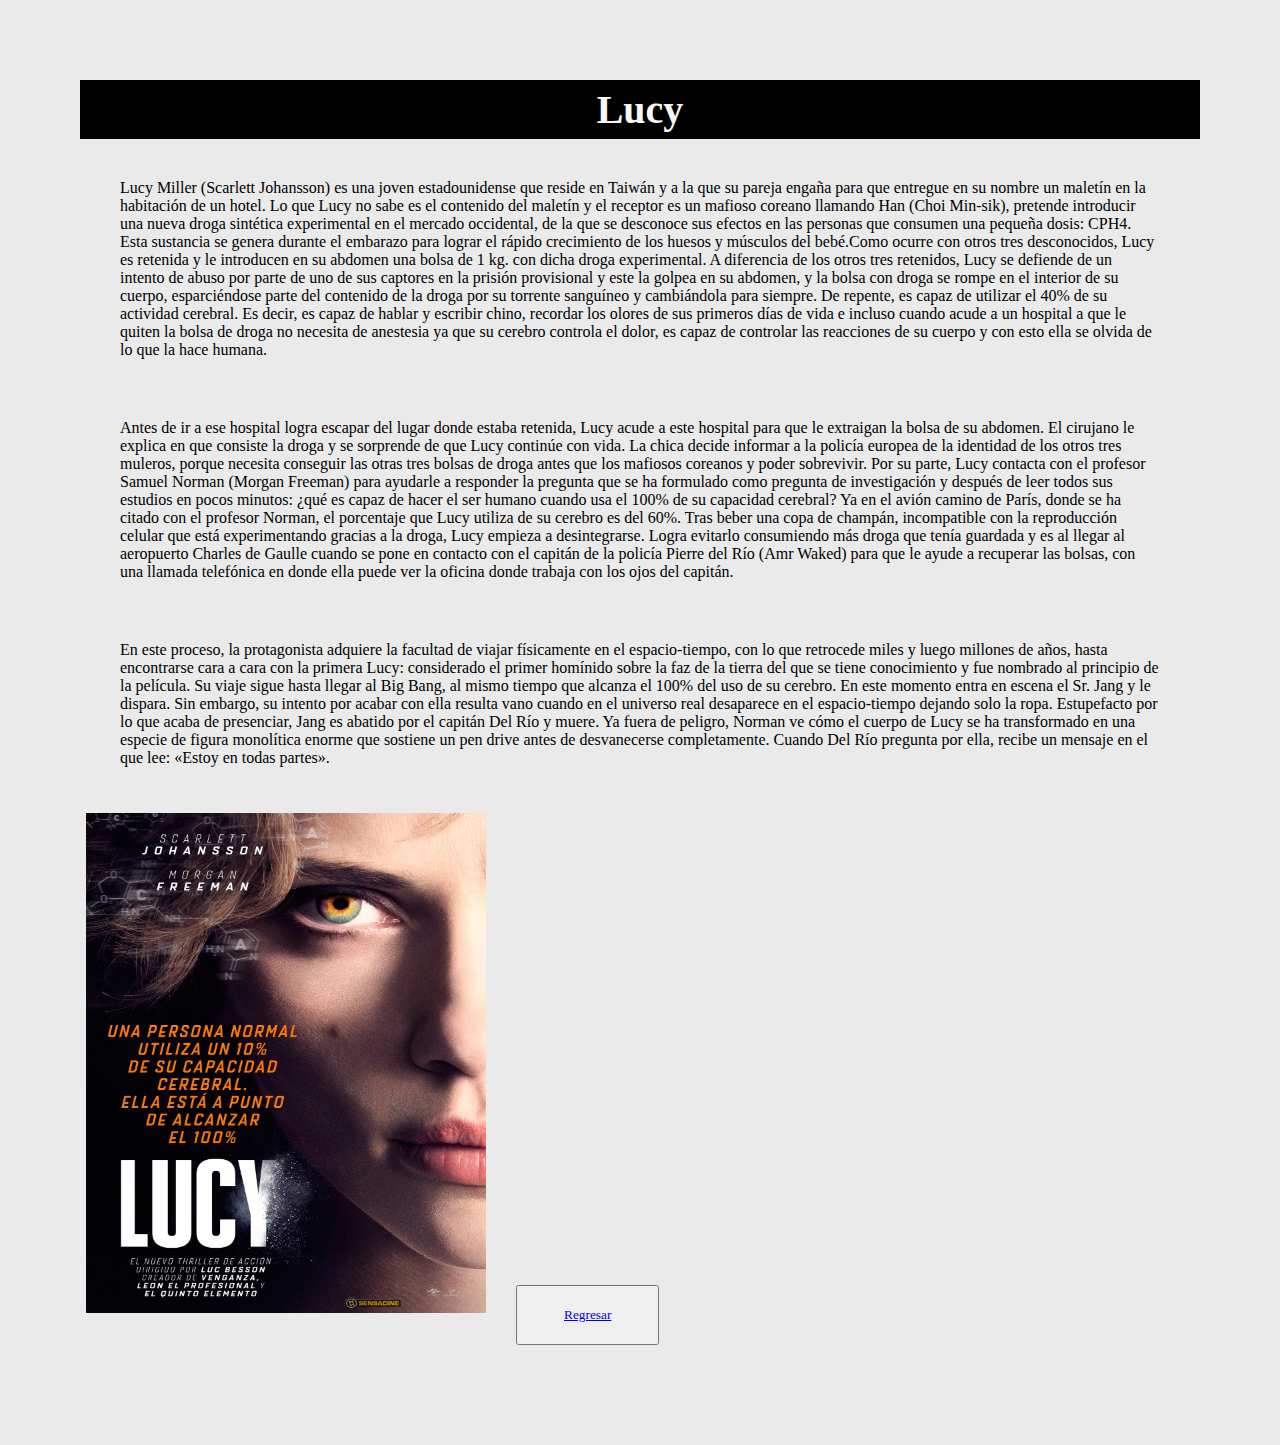
<file: cinco.html>
<!DOCTYPE html>
<html lang="en">
<head>
    <meta charset="UTF-8">
    <meta name="viewport" content="width=, initial-scale=1.0">
    <title>Lucy</title>
    <link rel="stylesheet" href="css/cinco.css">
</head>
<body>
    <h1>Lucy</h1>

    <p>Lucy Miller (Scarlett Johansson) es una joven estadounidense que reside en Taiwán y a la que su pareja engaña para que entregue en su nombre un maletín en la habitación de un hotel. Lo que Lucy no sabe es el contenido del maletín y el receptor es un mafioso coreano llamando Han (Choi Min-sik), pretende introducir una nueva droga sintética experimental en el mercado occidental, de la que se desconoce sus efectos en las personas que consumen una pequeña dosis: CPH4. Esta sustancia se genera durante el embarazo para lograr el rápido crecimiento de los huesos y músculos del bebé.Como ocurre con otros tres desconocidos, Lucy es retenida y le introducen en su abdomen una bolsa de 1 kg. con dicha droga experimental. A diferencia de los otros tres retenidos, Lucy se defiende de un intento de abuso por parte de uno de sus captores en la prisión provisional y este la golpea en su abdomen, y la bolsa con droga se rompe en el interior de su cuerpo, esparciéndose parte del contenido de la droga por su torrente sanguíneo y cambiándola para siempre. De repente, es capaz de utilizar el 40% de su actividad cerebral. Es decir, es capaz de hablar y escribir chino, recordar los olores de sus primeros días de vida e incluso cuando acude a un hospital a que le quiten la bolsa de droga no necesita de anestesia ya que su cerebro controla el dolor, es capaz de controlar las reacciones de su cuerpo y con esto ella se olvida de lo que la hace humana.</p>
    <p>Antes de ir a ese hospital logra escapar del lugar donde estaba retenida, Lucy acude a este hospital para que le extraigan la bolsa de su abdomen. El cirujano le explica en que consiste la droga y se sorprende de que Lucy continúe con vida. La chica decide informar a la policía europea de la identidad de los otros tres muleros, porque necesita conseguir las otras tres bolsas de droga antes que los mafiosos coreanos y poder sobrevivir. Por su parte, Lucy contacta con el profesor Samuel Norman (Morgan Freeman) para ayudarle a responder la pregunta que se ha formulado como pregunta de investigación y después de leer todos sus estudios en pocos minutos: ¿qué es capaz de hacer el ser humano cuando usa el 100% de su capacidad cerebral? Ya en el avión camino de París, donde se ha citado con el profesor Norman, el porcentaje que Lucy utiliza de su cerebro es del 60%. Tras beber una copa de champán, incompatible con la reproducción celular que está experimentando gracias a la droga, Lucy empieza a desintegrarse. Logra evitarlo consumiendo más droga que tenía guardada y es al llegar al aeropuerto Charles de Gaulle cuando se pone en contacto con el capitán de la policía Pierre del Río (Amr Waked) para que le ayude a recuperar las bolsas, con una llamada telefónica en donde ella puede ver la oficina donde trabaja con los ojos del capitán.</p>
    <p>En este proceso, la protagonista adquiere la facultad de viajar físicamente en el espacio-tiempo, con lo que retrocede miles y luego millones de años, hasta encontrarse cara a cara con la primera Lucy: considerado el primer homínido sobre la faz de la tierra del que se tiene conocimiento y fue nombrado al principio de la película. Su viaje sigue hasta llegar al Big Bang, al mismo tiempo que alcanza el 100% del uso de su cerebro. En este momento entra en escena el Sr. Jang y le dispara. Sin embargo, su intento por acabar con ella resulta vano cuando en el universo real desaparece en el espacio-tiempo dejando solo la ropa. Estupefacto por lo que acaba de presenciar, Jang es abatido por el capitán Del Río y muere. Ya fuera de peligro, Norman ve cómo el cuerpo de Lucy se ha transformado en una especie de figura monolítica enorme que sostiene un pen drive antes de desvanecerse completamente. Cuando Del Río pregunta por ella, recibe un mensaje en el que lee: «Estoy en todas partes».</p>
    <img src="img/Lucy.jpg" alt="">
    <button>
        <a href="menu_pelis.html">Regresar</a>
     </button>
</body>
</html>
</file>
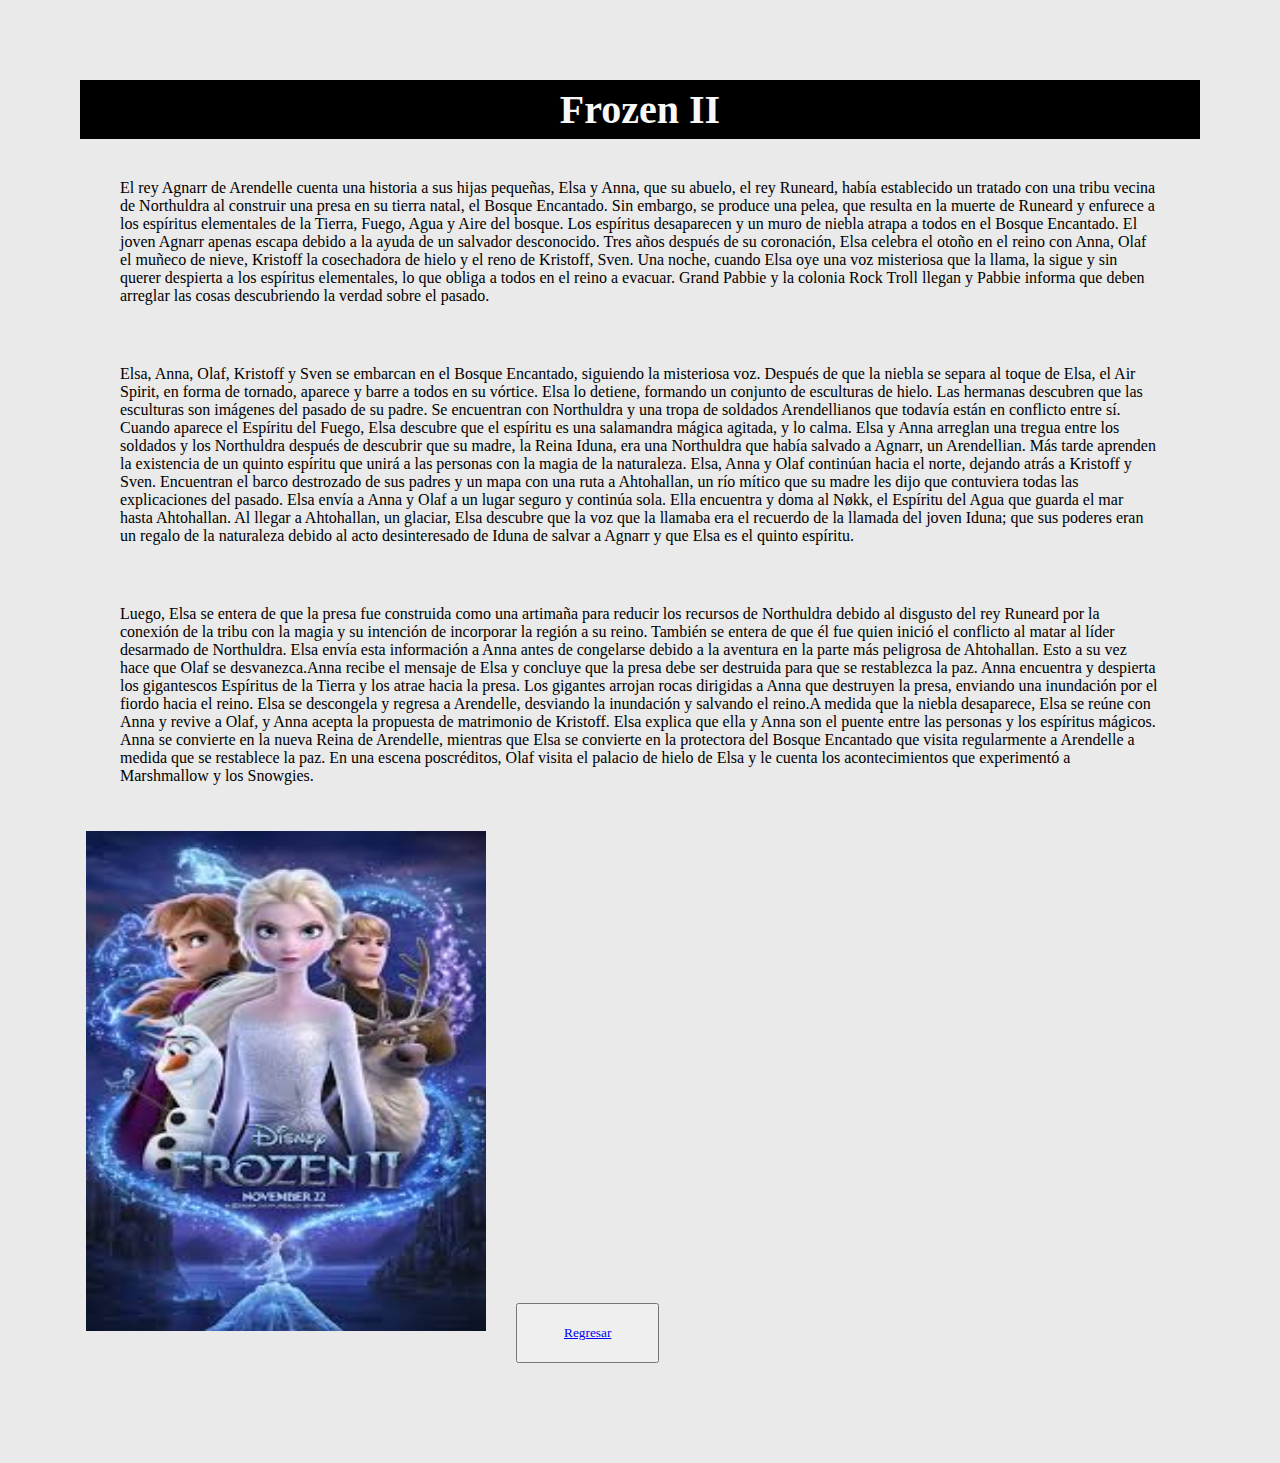
<file: cuatro.html>
<!DOCTYPE html>
<html lang="en">
<head>
    <meta charset="UTF-8">
    <meta name="viewport" content="width=, initial-scale=1.0">
    <title>Frozen II</title>
    <link rel="stylesheet" href="css/cuatro.css">
</head>
<body>
    <h1>Frozen II</h1>

    <p>El rey Agnarr de Arendelle cuenta una historia a sus hijas pequeñas, Elsa y Anna, que su abuelo, el rey Runeard, había establecido un tratado con una tribu vecina de Northuldra al construir una presa en su tierra natal, el Bosque Encantado. Sin embargo, se produce una pelea, que resulta en la muerte de Runeard y enfurece a los espíritus elementales de la Tierra, Fuego, Agua y Aire del bosque. Los espíritus desaparecen y un muro de niebla atrapa a todos en el Bosque Encantado. El joven Agnarr apenas escapa debido a la ayuda de un salvador desconocido.

        Tres años después de su coronación, Elsa celebra el otoño en el reino con Anna, Olaf el muñeco de nieve, Kristoff la cosechadora de hielo y el reno de Kristoff, Sven. Una noche, cuando Elsa oye una voz misteriosa que la llama, la sigue y sin querer despierta a los espíritus elementales, lo que obliga a todos en el reino a evacuar. Grand Pabbie y la colonia Rock Troll llegan y Pabbie informa que deben arreglar las cosas descubriendo la verdad sobre el pasado.</p>
        <p>Elsa, Anna, Olaf, Kristoff y Sven se embarcan en el Bosque Encantado, siguiendo la misteriosa voz. Después de que la niebla se separa al toque de Elsa, el Air Spirit, en forma de tornado, aparece y barre a todos en su vórtice. Elsa lo detiene, formando un conjunto de esculturas de hielo. Las hermanas descubren que las esculturas son imágenes del pasado de su padre. Se encuentran con Northuldra y una tropa de soldados Arendellianos que todavía están en conflicto entre sí. Cuando aparece el Espíritu del Fuego, Elsa descubre que el espíritu es una salamandra mágica agitada, y lo calma. Elsa y Anna arreglan una tregua entre los soldados y los Northuldra después de descubrir que su madre, la Reina Iduna, era una Northuldra que había salvado a Agnarr, un Arendellian. Más tarde aprenden la existencia de un quinto espíritu que unirá a las personas con la magia de la naturaleza. Elsa, Anna y Olaf continúan hacia el norte, dejando atrás a Kristoff y Sven. Encuentran el barco destrozado de sus padres y un mapa con una ruta a Ahtohallan, un río mítico que su madre les dijo que contuviera todas las explicaciones del pasado. Elsa envía a Anna y Olaf a un lugar seguro y continúa sola. Ella encuentra y doma al Nøkk, el Espíritu del Agua que guarda el mar hasta Ahtohallan. Al llegar a Ahtohallan, un glaciar, Elsa descubre que la voz que la llamaba era el recuerdo de la llamada del joven Iduna; que sus poderes eran un regalo de la naturaleza debido al acto desinteresado de Iduna de salvar a Agnarr y que Elsa es el quinto espíritu.</p>
    <p>Luego, Elsa se entera de que la presa fue construida como una artimaña para reducir los recursos de Northuldra debido al disgusto del rey Runeard por la conexión de la tribu con la magia y su intención de incorporar la región a su reino. También se entera de que él fue quien inició el conflicto al matar al líder desarmado de Northuldra. Elsa envía esta información a Anna antes de congelarse debido a la aventura en la parte más peligrosa de Ahtohallan. Esto a su vez hace que Olaf se desvanezca.Anna recibe el mensaje de Elsa y concluye que la presa debe ser destruida para que se restablezca la paz. Anna encuentra y despierta los gigantescos Espíritus de la Tierra y los atrae hacia la presa. Los gigantes arrojan rocas dirigidas a Anna que destruyen la presa, enviando una inundación por el fiordo hacia el reino. Elsa se descongela y regresa a Arendelle, desviando la inundación y salvando el reino.A medida que la niebla desaparece, Elsa se reúne con Anna y revive a Olaf, y Anna acepta la propuesta de matrimonio de Kristoff. Elsa explica que ella y Anna son el puente entre las personas y los espíritus mágicos. Anna se convierte en la nueva Reina de Arendelle, mientras que Elsa se convierte en la protectora del Bosque Encantado que visita regularmente a Arendelle a medida que se restablece la paz. En una escena poscréditos, Olaf visita el palacio de hielo de Elsa y le cuenta los acontecimientos que experimentó a Marshmallow y los Snowgies.</p>
        <img src="img/frozen.jpg" alt="">
        <button>
            <a href="menu_pelis.html">Regresar</a>
         </button>
    </body>
</html>
</file>
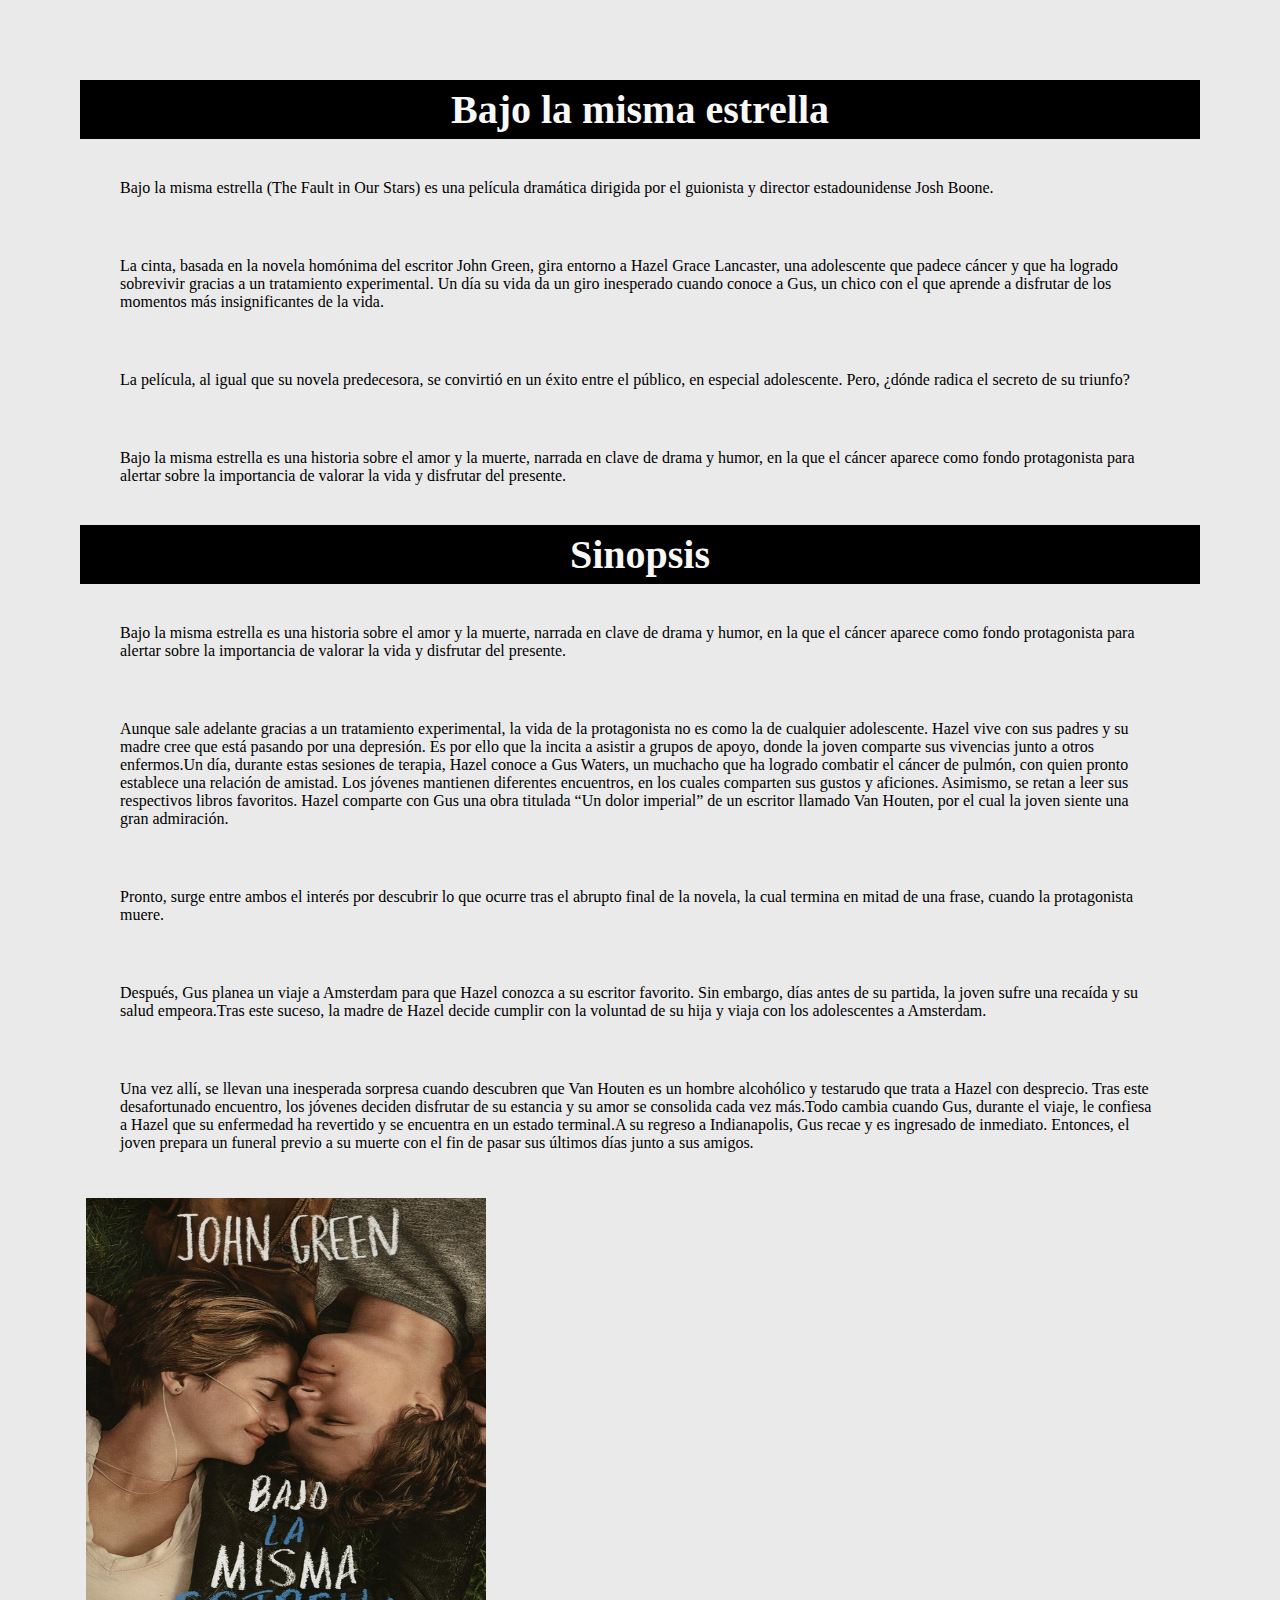
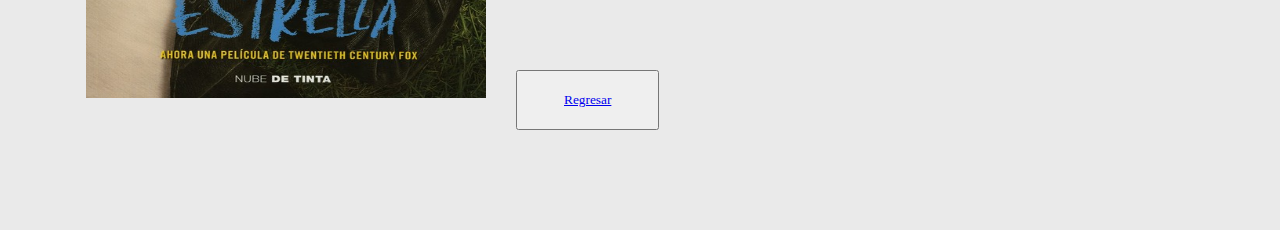
<file: dos.html>
<!DOCTYPE html>
<html lang="en">
<head>
    <meta charset="UTF-8">
    <meta name="viewport" content="width=device-width, initial-scale=1.0">
    <title>Bajo la misma estrella</title>
    <link rel="stylesheet" href="css/dos.css">
</head>
<body>
    <h1>Bajo la misma estrella</h1>

    <p>Bajo la misma estrella (The Fault in Our Stars) es una película dramática dirigida por el guionista y director estadounidense Josh Boone.</p>
    <p>La cinta, basada en la novela homónima del escritor John Green, gira entorno a Hazel Grace Lancaster, una adolescente que padece cáncer y que ha logrado sobrevivir gracias a un tratamiento experimental. Un día su vida da un giro inesperado cuando conoce a Gus, un chico con el que aprende a disfrutar de los momentos más insignificantes de la vida.</p>
    <p>La película, al igual que su novela predecesora, se convirtió en un éxito entre el público, en especial adolescente. Pero, ¿dónde radica el secreto de su triunfo?</p>
    <p>Bajo la misma estrella es una historia sobre el amor y la muerte, narrada en clave de drama y humor, en la que el cáncer aparece como fondo protagonista para alertar sobre la importancia de valorar la vida y disfrutar del presente.</p>
    <h1>Sinopsis</h1>
    <p>Bajo la misma estrella es una historia sobre el amor y la muerte, narrada en clave de drama y humor, en la que el cáncer aparece como fondo protagonista para alertar sobre la importancia de valorar la vida y disfrutar del presente.</p>
    <p>Aunque sale adelante gracias a un tratamiento experimental, la vida de la protagonista no es como la de cualquier adolescente. Hazel vive con sus padres y su madre cree que está pasando por una depresión. Es por ello que la incita a asistir a grupos de apoyo, donde la joven comparte sus vivencias junto a otros enfermos.Un día, durante estas sesiones de terapia, Hazel conoce a Gus Waters, un muchacho que ha logrado combatir el cáncer de pulmón, con quien pronto establece una relación de amistad.
    Los jóvenes mantienen diferentes encuentros, en los cuales comparten sus gustos y aficiones. Asimismo, se retan a leer sus respectivos libros favoritos. Hazel comparte con Gus una obra titulada “Un dolor imperial” de un escritor llamado Van Houten, por el cual la joven siente una gran admiración.</p>
    <p>Pronto, surge entre ambos el interés por descubrir lo que ocurre tras el abrupto final de la novela, la cual termina en mitad de una frase, cuando la protagonista muere.

  <p> Después, Gus planea un viaje a Amsterdam para que Hazel conozca a su escritor favorito. Sin embargo, días antes de su partida, la joven sufre una recaída y su salud empeora.Tras este suceso, la madre de Hazel decide cumplir con la voluntad de su hija y viaja con los adolescentes a Amsterdam.</p>
   <p>Una vez allí, se llevan una inesperada sorpresa cuando descubren que Van Houten es un hombre alcohólico y testarudo que trata a Hazel con desprecio. Tras este desafortunado encuentro, los jóvenes deciden disfrutar de su estancia y su amor se consolida cada vez más.Todo cambia cuando Gus, durante el viaje, le confiesa a Hazel que su enfermedad ha revertido y se encuentra en un estado terminal.A su regreso a Indianapolis, Gus recae y es ingresado de inmediato. Entonces, el joven prepara un funeral previo a su muerte con el fin de pasar sus últimos días junto a sus amigos.</p>
    <img src="img/Bajo_la_misma_estrella.jpg" alt="">
   <button>
        <a href="menu_pelis.html">Regresar</a>
     </button>
</body>
</html>
</file>
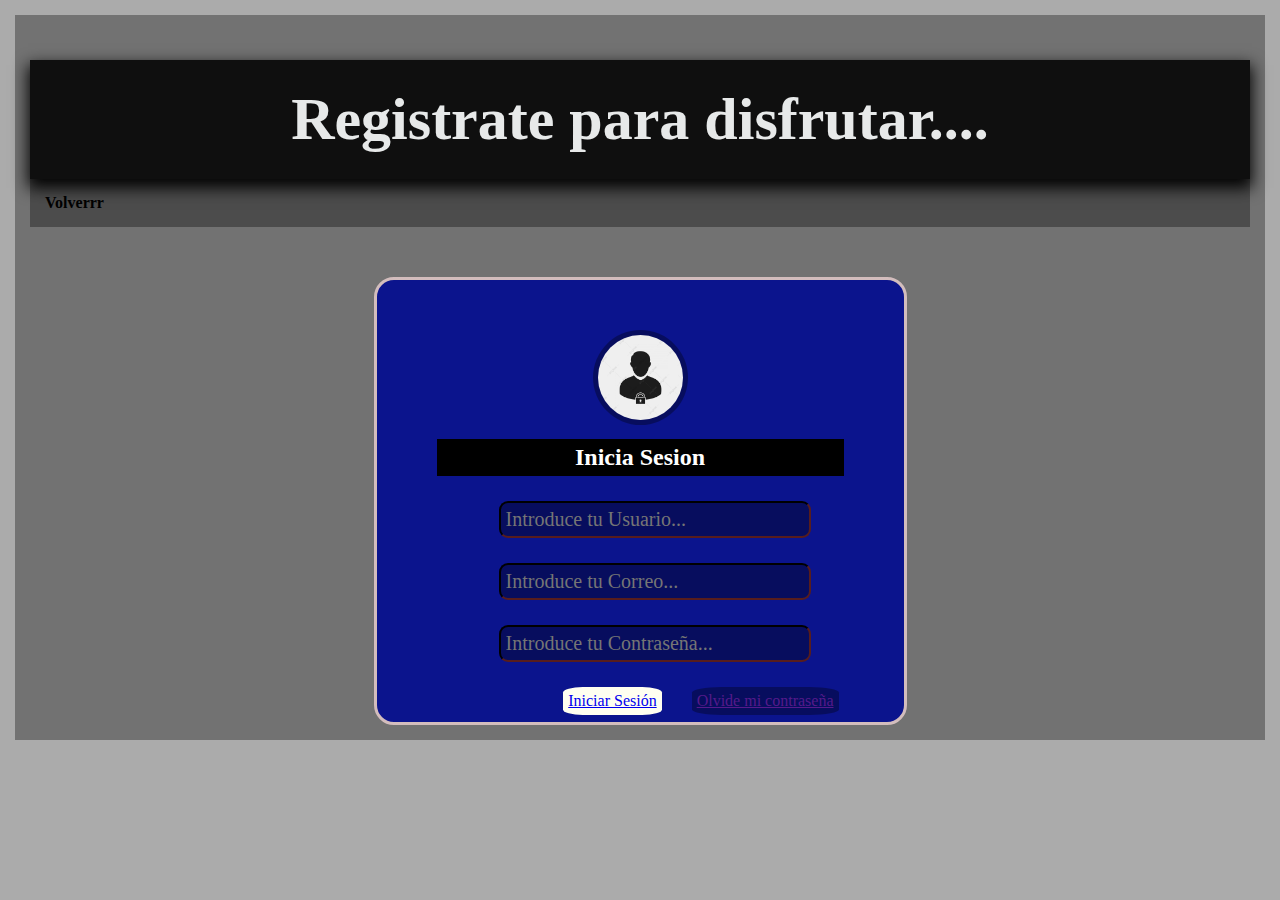
<file: Inicio.html>
<!DOCTYPE html>
<html lang="en">
<head>
    <meta charset="UTF-8">
    <meta name="viewport" content="width=device-width, initial-scale=1.0">
    <title>Inicio_de_sesion</title>
    <link rel="stylesheet" href="css/inicio.css">
    <link href="https://fonts.googleapis.com/css2?family=Montez&display=swap" rel="stylesheet">
</head>
<body>
        <h1>Registrate para disfrutar....</h1>
        <h4>Volverrr</h4>
    


    <div class="Inicio">

     <img src="img/logo.jpg" alt="Usuario">

        <h2>Inicia Sesion</h2>


        <input class="inp" type="tel"  placeholder="Introduce tu Usuario..."name="Usuario" id=""><br>
       <input class= "inp" type="email"  placeholder="Introduce tu Correo..." name="Correo" id=""><br>
        <input class="inp" type="password"  placeholder="Introduce tu Contraseña..." name="Contraseña" id=""><br>
        <a href="" class="He">Olvide mi contraseña</a> 
            <a style="background-color: ivory;" href="menu_pelis.html">Iniciar Sesión</a>

    </div>

</body>
</html>
</file>
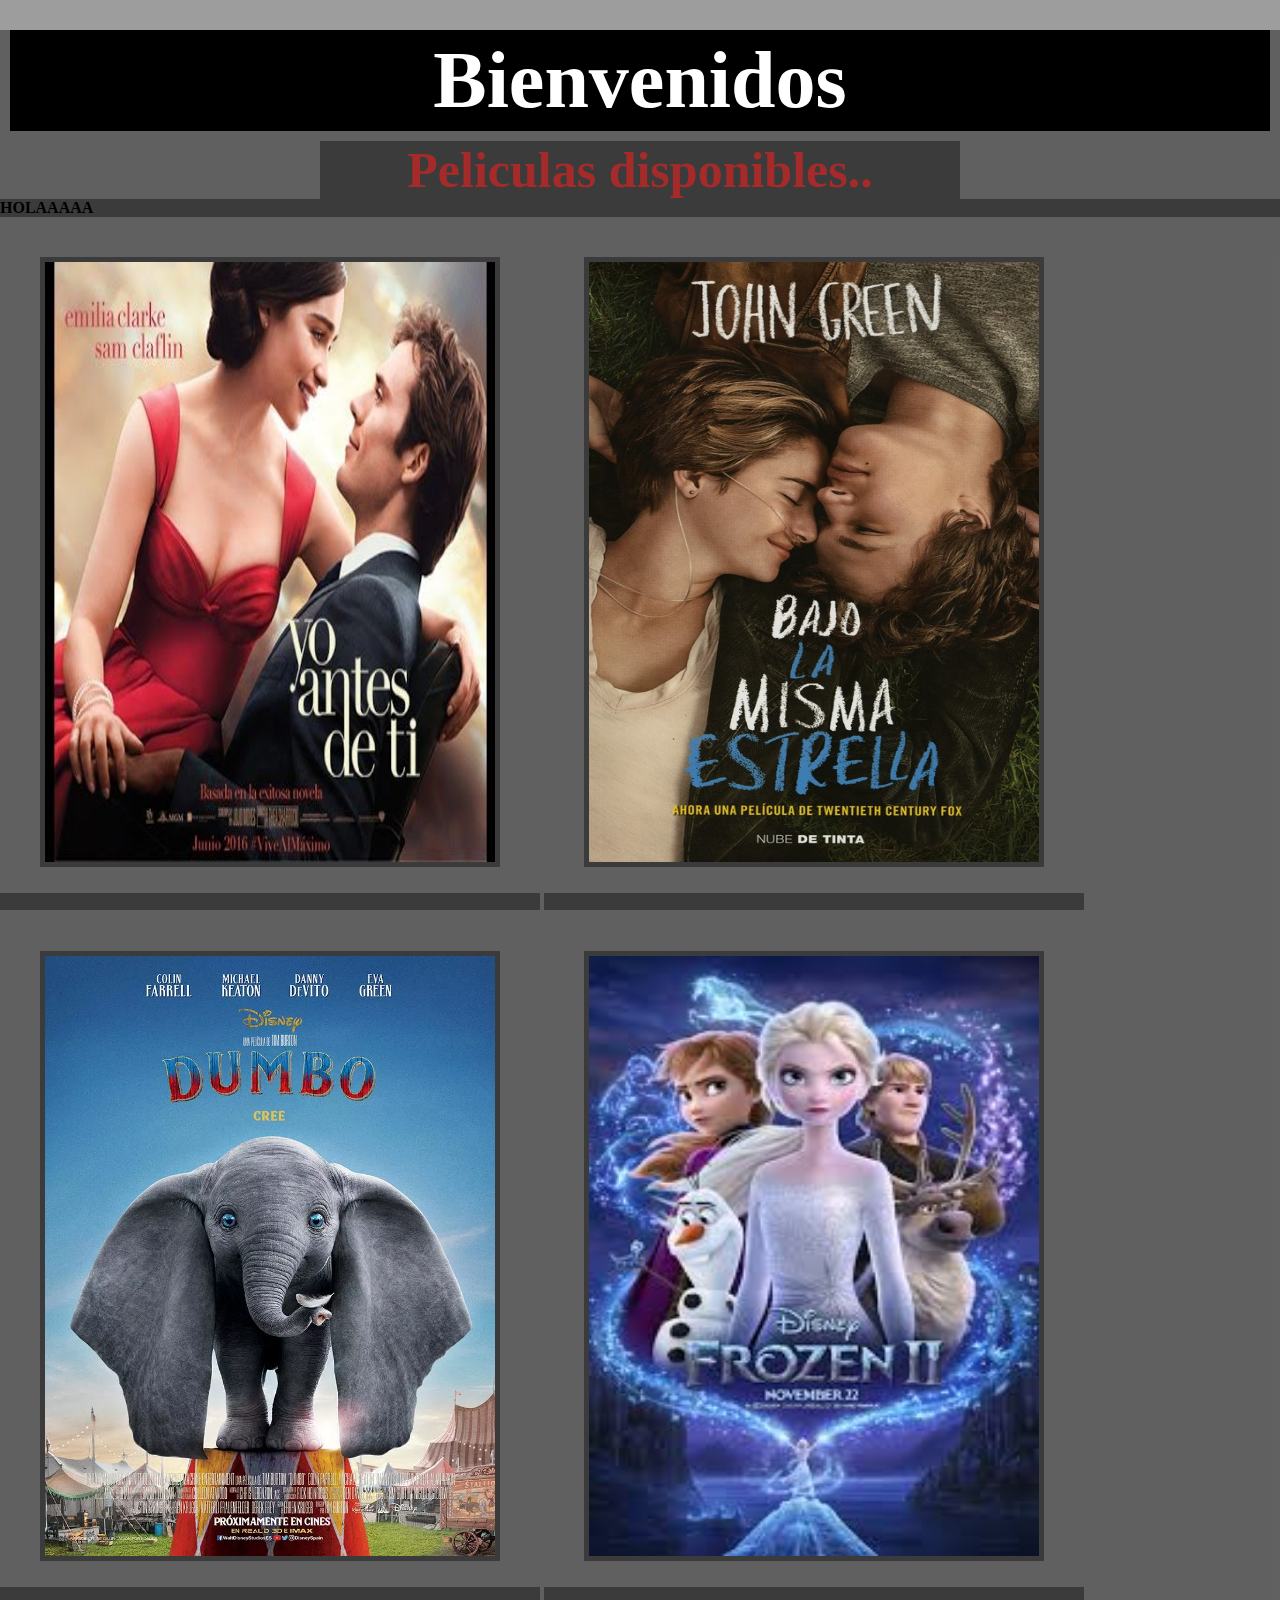
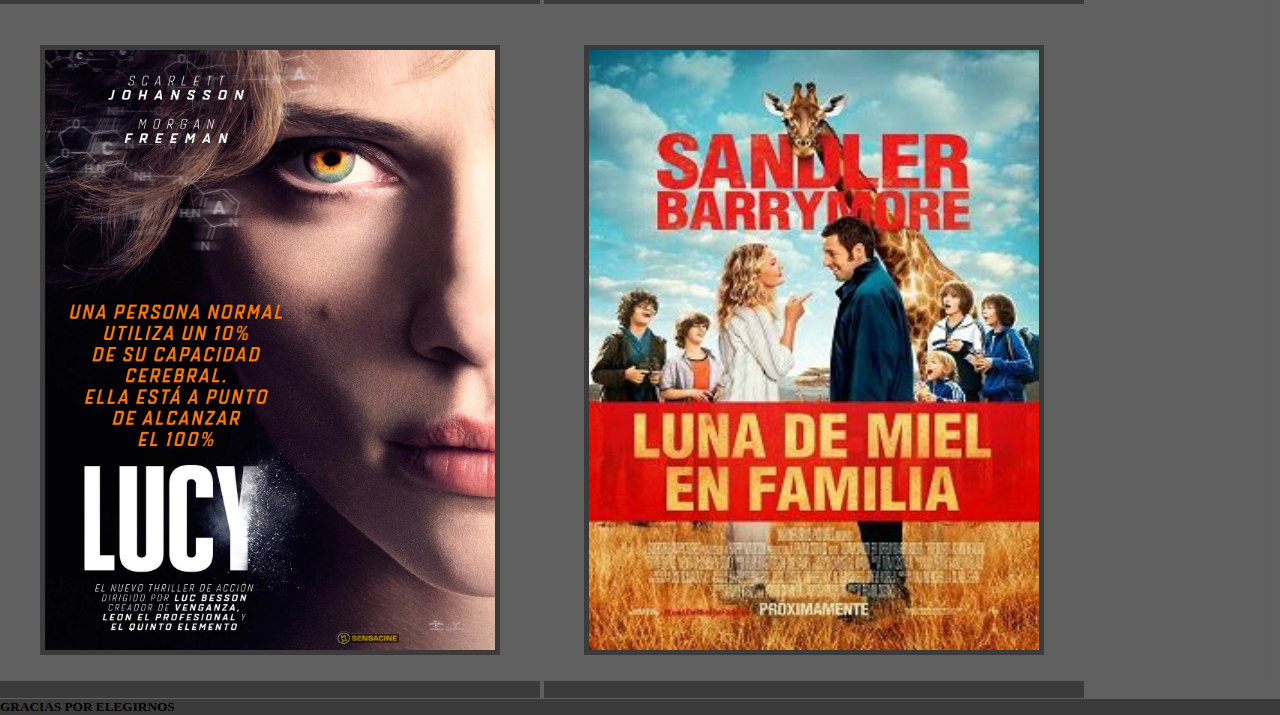
<file: menu_pelis.html>
<!DOCTYPE html>
<html lang="en">
<head>
    <meta charset="UTF-8">
    <meta name="viewport" content="width=, initial-scale=1.0">
    <title>Menu_de_peliculas</title>
    <link rel="stylesheet" href="css/menu_pelis.css">
    
</head>
<body>

    <link href="https://fonts.googleapis.com/css2?family=Montez&display=swap" rel="stylesheet">
    
    <h1>Bienvenidos</h1>
    <h2>Peliculas disponibles..</h2>
    <H4>HOLAAAAA</H4>

 
    

    <a href="uno.html"><img src="img/antes_de_ti.jpg" alt=""></a>

    <a href="dos.html"><img src="img/Bajo_la_misma_estrella.jpg" alt=""></a>

    <a href="tres.html"><img src="img/Dumbo.jpg" alt=""></a>
   
    <a href="cuatro.html"><img src="img/frozen.jpg" alt=""></a>

    <a href="cinco.html"><img src="img/Lucy.jpg" alt=""></a>

    <a href="seis.html"><img src="img/luna_de_miel_en_familia.jpg" alt=""></a>
    <h5>GRACIAS POR ELEGIRNOS</h5>
</body>
</html>
</file>
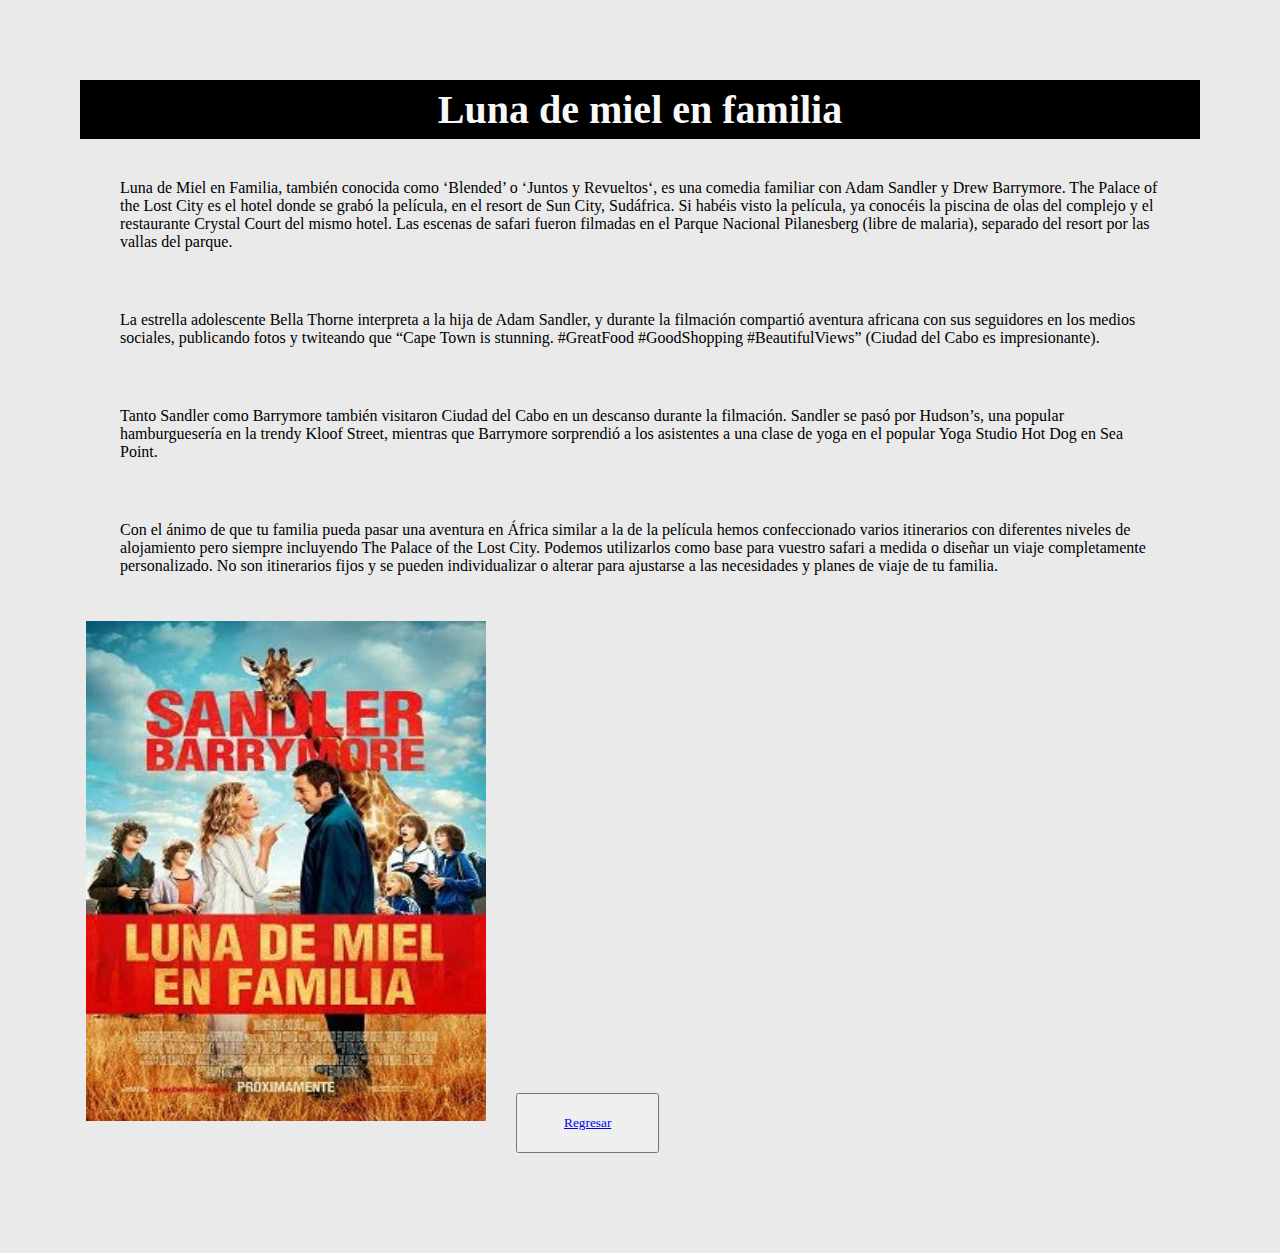
<file: seis.html>
<!DOCTYPE html>
<html lang="en">
<head>
    <meta charset="UTF-8">
    <meta name="viewport" content="width=device-width, initial-scale=1.0">
    <title>Luna de miel en familia</title>
    <link rel="stylesheet" href="css/seis.css">

</head>
<body>
    <h1>Luna de miel en familia</h1>
    <p>Luna de Miel en Familia, también conocida como ‘Blended’ o ‘Juntos y Revueltos‘, es una comedia familiar con Adam Sandler y Drew Barrymore. The Palace of the Lost City es el hotel donde se grabó la película, en el resort de Sun City, Sudáfrica. Si habéis visto la película, ya conocéis la piscina de olas del complejo y el restaurante Crystal Court del mismo hotel. Las escenas de safari fueron filmadas en el Parque Nacional Pilanesberg (libre de malaria), separado del resort por las vallas del parque.</p>
    <p>La estrella adolescente Bella Thorne interpreta a la hija de Adam Sandler, y durante la filmación compartió aventura africana con sus seguidores en los medios sociales, publicando fotos y twiteando que “Cape Town is stunning. #GreatFood #GoodShopping #BeautifulViews” (Ciudad del Cabo es impresionante).</p>
    <p>Tanto Sandler como Barrymore también visitaron Ciudad del Cabo en un descanso durante la filmación. Sandler se pasó por Hudson’s, una popular hamburguesería en la trendy Kloof Street, mientras que Barrymore sorprendió a los asistentes a una clase de yoga en el popular Yoga Studio Hot Dog en Sea Point.</p>
    <p>Con el ánimo de que tu familia pueda pasar una aventura en África similar a la de la película hemos confeccionado varios itinerarios con diferentes niveles de alojamiento pero siempre incluyendo The Palace of the Lost City. Podemos utilizarlos como base para vuestro safari a medida o diseñar un viaje completamente personalizado. No son itinerarios fijos y se pueden individualizar o alterar para ajustarse a las necesidades y planes de viaje de tu familia.</p>
    <img src="img/luna_de_miel_en_familia.jpg" alt="">
    <button>
        <a href="menu_pelis.html">Regresar</a>
     </button>
</body>
</html>
</file>
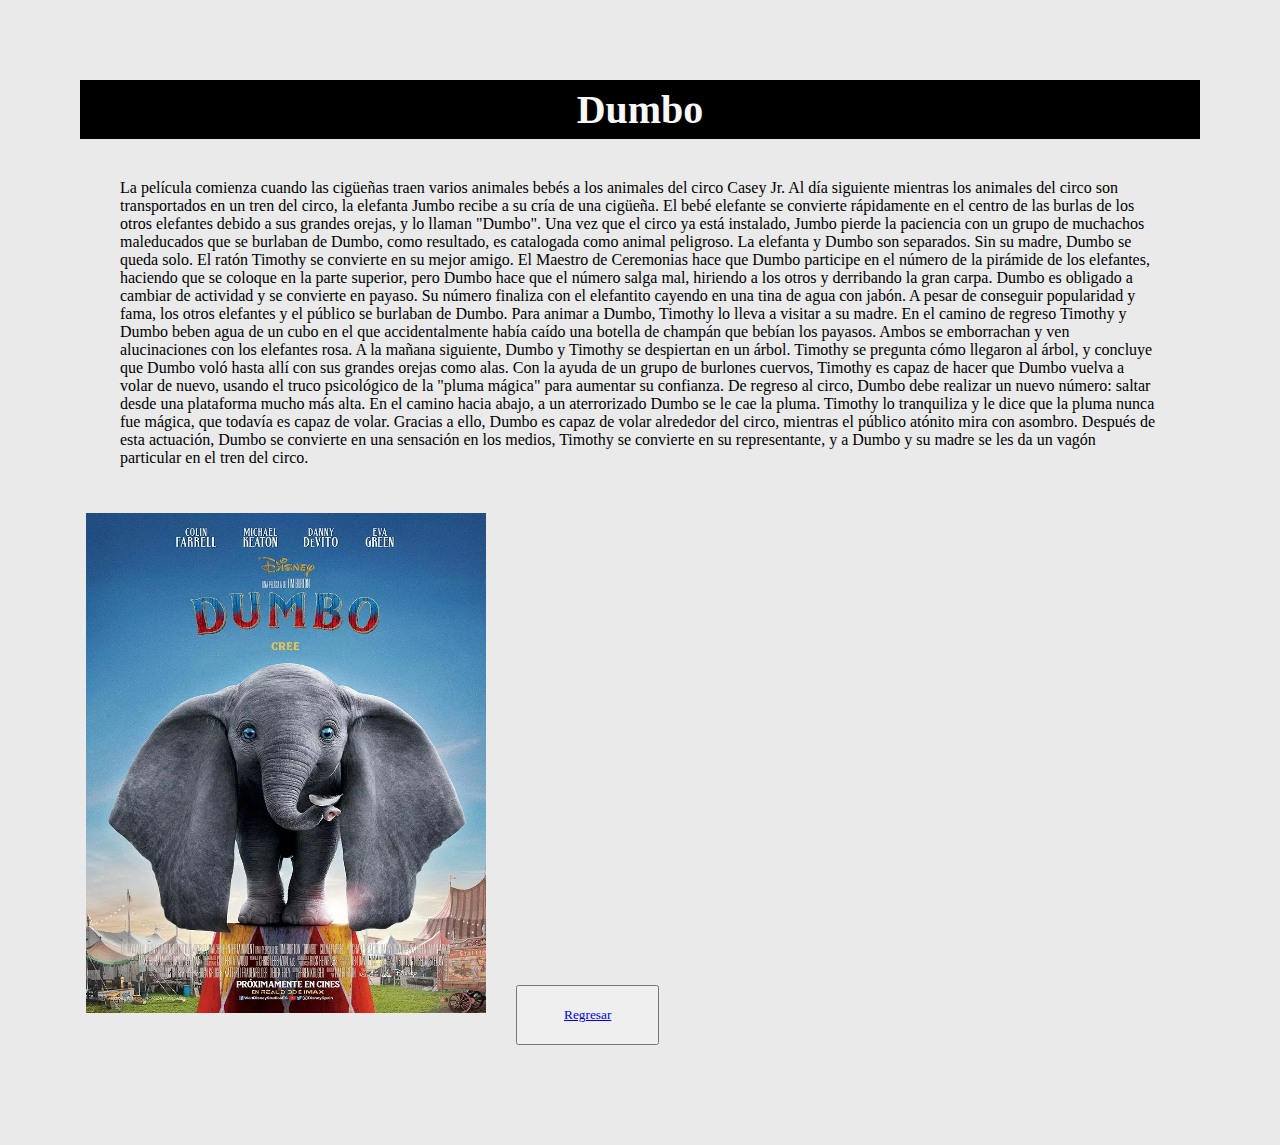
<file: tres.html>
<!DOCTYPE html>
<html lang="en">
<head>
    <meta charset="UTF-8">
    <meta name="viewport" content="width=, initial-scale=1.0">
    <title>Dumbo</title>
    <link rel="stylesheet" href="css/tres.css">
</head>
<body>
    <h1>Dumbo</h1>

    <p>La película comienza cuando las cigüeñas traen varios animales bebés a los animales del circo Casey Jr. Al día siguiente mientras los animales del circo son transportados en un tren del circo, la elefanta Jumbo recibe a su cría de una cigüeña. El bebé elefante se convierte rápidamente en el centro de las burlas de los otros elefantes debido a sus grandes orejas, y lo llaman "Dumbo".

        Una vez que el circo ya está instalado, Jumbo pierde la paciencia con un grupo de muchachos maleducados que se burlaban de Dumbo, como resultado, es catalogada como animal peligroso. La elefanta y Dumbo son separados. Sin su madre, Dumbo se queda solo. El ratón Timothy se convierte en su mejor amigo.
        
        El Maestro de Ceremonias hace que Dumbo participe en el número de la pirámide de los elefantes, haciendo que se coloque en la parte superior, pero Dumbo hace que el número salga mal, hiriendo a los otros y derribando la gran carpa. Dumbo es obligado a cambiar de actividad y se convierte en payaso. Su número finaliza con el elefantito cayendo en una tina de agua con jabón. A pesar de conseguir popularidad y fama, los otros elefantes y el público se burlaban de Dumbo.
        
        Para animar a Dumbo, Timothy lo lleva a visitar a su madre. En el camino de regreso Timothy y Dumbo beben agua de un cubo en el que accidentalmente había caído una botella de champán que bebían los payasos. Ambos se emborrachan y ven alucinaciones con los elefantes rosa.
        
        A la mañana siguiente, Dumbo y Timothy se despiertan en un árbol. Timothy se pregunta cómo llegaron al árbol, y concluye que Dumbo voló hasta allí con sus grandes orejas como alas. Con la ayuda de un grupo de burlones cuervos, Timothy es capaz de hacer que Dumbo vuelva a volar de nuevo, usando el truco psicológico de la "pluma mágica" para aumentar su confianza.
        
        De regreso al circo, Dumbo debe realizar un nuevo número: saltar desde una plataforma mucho más alta. En el camino hacia abajo, a un aterrorizado Dumbo se le cae la pluma. Timothy lo tranquiliza y le dice que la pluma nunca fue mágica, que todavía es capaz de volar. Gracias a ello, Dumbo es capaz de volar alrededor del circo, mientras el público atónito mira con asombro.
        
        Después de esta actuación, Dumbo se convierte en una sensación en los medios, Timothy se convierte en su representante, y a Dumbo y su madre se les da un vagón particular en el tren del circo.</p>
        <img src="img/Dumbo.jpg" alt="">
        <button>
            <a href="menu_pelis.html">Regresar</a>
         </button>
    </body>
</html>
</file>
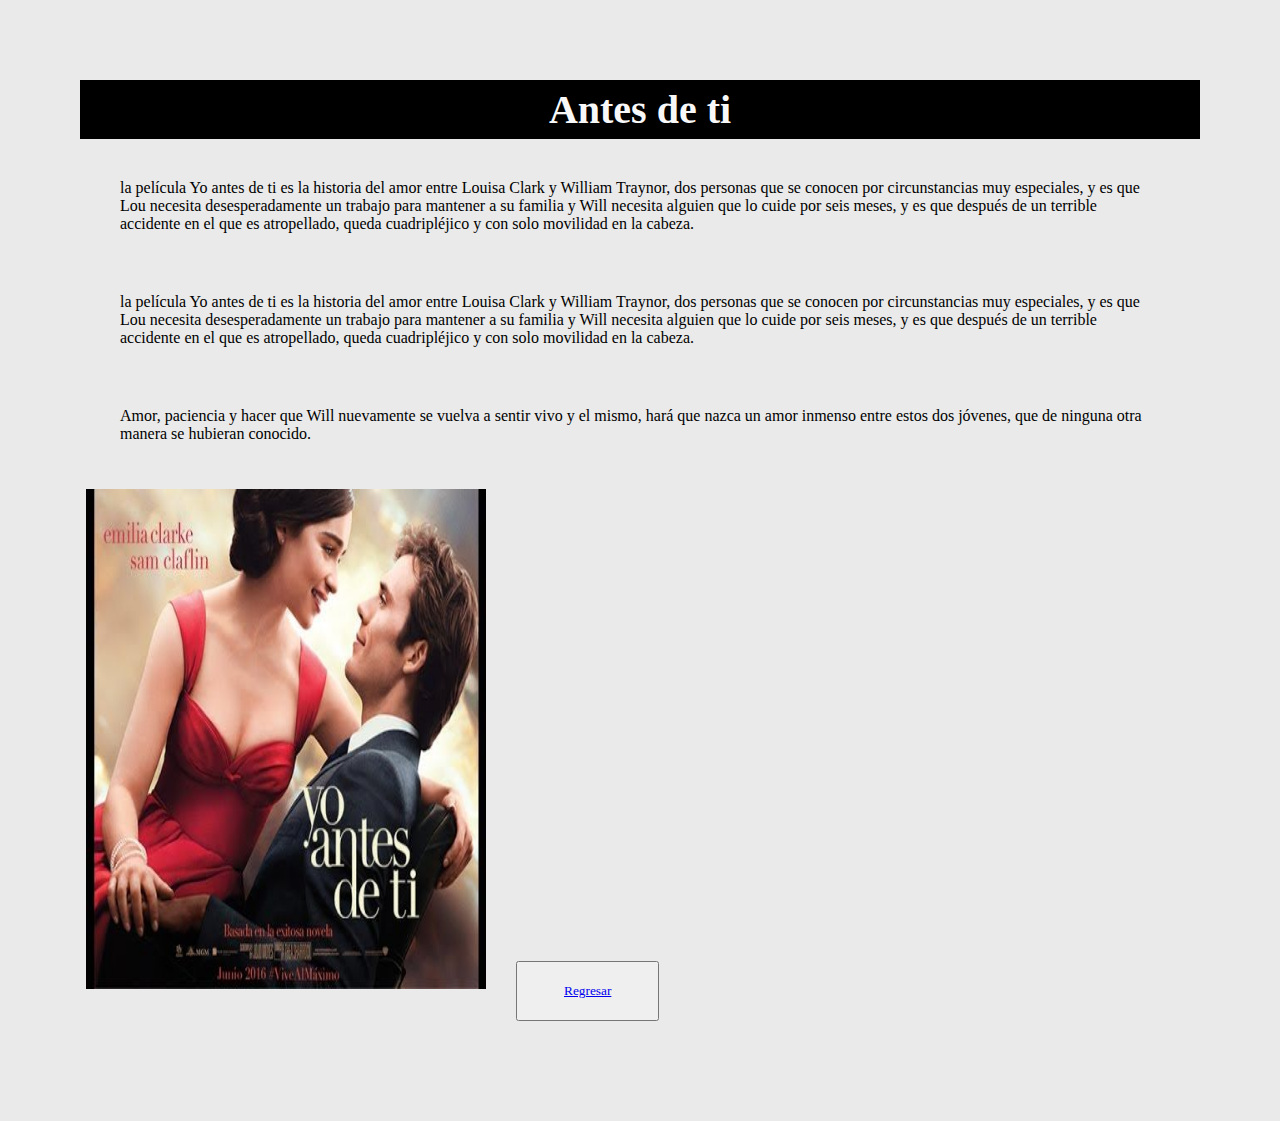
<file: uno.html>
<!DOCTYPE html>
<html lang="en">
<head>
    <meta charset="UTF-8">
    <meta name="viewport" content="width=device-width, initial-scale=1.0">
    <title>Document</title>
    <link rel="stylesheet" href="css/uno.css">
</head>
<body>
    <h1>Antes de ti</h1>

  
    <p>la película Yo antes de ti es la historia del amor entre Louisa Clark y William Traynor, dos personas que se conocen por circunstancias muy especiales, y es que Lou necesita desesperadamente un trabajo para mantener a su familia y Will necesita alguien que lo cuide por seis meses, y es que después de un terrible accidente en el que es atropellado, queda cuadripléjico y con solo movilidad en la cabeza.</p>
    <p>la película Yo antes de ti es la historia del amor entre Louisa Clark y William Traynor, dos personas que se conocen por circunstancias muy especiales, y es que Lou necesita desesperadamente un trabajo para mantener a su familia y Will necesita alguien que lo cuide por seis meses, y es que después de un terrible accidente en el que es atropellado, queda cuadripléjico y con solo movilidad en la cabeza.</p>

    <p>Amor, paciencia y hacer que Will nuevamente se vuelva a sentir vivo y el mismo, hará que nazca un amor inmenso entre estos dos jóvenes, que de ninguna otra manera se hubieran conocido.</p>
    <img src="img/antes_de_ti.jpg" alt="">
    <button>
       <a href="menu_pelis.html">Regresar</a>
    </button>
</body>

</html>
</file>
<file: css/cinco.css>
*{
    margin: 20px;
    padding: 20px;
    font-family: 'Gloria Hallelujah', cursive;
    font-family: 'Macondo Swash Caps', cursive;
    font-family: 'Montez', cursive;
    font-family: 'Pacifico', cursive;
}
body { 
    background-color: rgba(0, 0, 0, 0.082);
 }

h1{
    margin: auto;
    padding: 6px;
    background-color: black;
    font-size: 40px;
    color: rgb(248, 248, 248);
    text-align: center;
    
}
h2{
    font-size: 30px;
}

img{
    width: 400px;
    height: 500px;
    margin: auto;
    padding: 6px;
}

a{
    padding: 6px;
    border: 50%;
    text-align: center;
    width: 20px;
    height: 20px;
}
</file>
<file: css/cuatro.css>
*{
    margin: 20px;
    padding: 20px;
    font-family: 'Gloria Hallelujah', cursive;
    font-family: 'Macondo Swash Caps', cursive;
    font-family: 'Montez', cursive;
    font-family: 'Pacifico', cursive;

}
body { 
    background-color: rgba(0, 0, 0, 0.082);
 }

h1{
    margin: auto;
    padding: 6px;
    background-color: black;
    font-size: 40px;
    color: rgb(248, 248, 248);
    text-align: center;
    
}
h2{
    font-size: 30px;
}

img{
    width: 400px;
    height: 500px;
    margin: auto;
    padding: 6px;
}

a{
    padding: 6px;
    border: 50%;
    text-align: center;
    width: 20px;
    height: 20px;
}
</file>
<file: css/dos.css>
*{
    margin: 20px;
    padding: 20px;
    font-family: 'Gloria Hallelujah', cursive;
    font-family: 'Macondo Swash Caps', cursive;
    font-family: 'Montez', cursive;
    font-family: 'Pacifico', cursive;
}
body { 
    background-color: rgba(0, 0, 0, 0.082);
 }

h1{
    margin: auto;
    padding: 6px;
    background-color: black;
    font-size: 40px;
    color: rgb(248, 248, 248);
    text-align: center;
    
}
h2{
    font-size: 30px;
}

img{
    width: 400px;
    height: 500px;
    margin: auto;
    padding: 6px;
}

a{
    padding: 6px;
    border: 50%;
    text-align: center;
    width: 20px;
    height: 20px;
}
</file>
<file: css/inicio.css>
*{
    margin: auto;
    padding: 15px;
    font-family: 'Gloria Hallelujah', cursive;
   font-family: 'Montez', cursive;
    font-family: 'Pacifico', cursive;
    background-color: rgba(0, 0, 0, 0.329);
}
h1{
    background: black;
    text-align: center;
    color: rgb(231, 233, 233);
    font-size: 60px;
    margin: auto;
    padding: 25px;
    margin-top: 30px;
    margin-bottom: auto;
    background-color: rgba(5, 5, 5, 0.911);
    box-shadow: 0px 7px 15px 2px rgba(0, 0, 0, 0.973)
    
    
}
.Contenedor{

    background: rgb(1, 20, 100);
	width: 45px;
    margin: 45px auto;
    display: flex;
    flex-direction: column;
    align-items: center;
    height: 30px;
}

.Inicio{
    background-color: rgb(11, 20, 141);
    width: 35%;
    height: 25%;
    margin-right: auto;
    margin-left: auto;
    padding: 50px;
    margin-top: 50px;
    border-radius: 20px;
    border-style: solid;
    border-color: rgb(211, 189, 189);
    text-align: center;


}
.Inicio img{

    padding: 5px;
    width: 85px;
    border-radius: 50%;
    
}

.Inicio h2{

    padding: 5px;
    margin: 10px;
    background: center;
    background-color: black;
    color: white;
}
.Inicio input{
    padding: 5px;
    margin: 10px;
    margin-top: 15px;
    margin-left: 40px;
    width: 70%;
    font-size: 20px;
    border-radius: 9px;
    cursor: auto;
    border-color: rgb(3, 1, 1);
}

.Inicio button {
    margin: 20px;
    width: 50%;
    font-size: px;
    float: right; 
    padding: 5 px;
    cursor: -moz-zoom-out;
    text-align: center;
    
}


.Inicio a{
    margin: 15px;
    padding: 5px;
    border-radius: 20%;
    cursor: -moz-zoom-out;
    text-align: center;
    float: right;
    cursor: -moz-zoom-out;
}
</file>
<file: css/menu_pelis.css>
*{
    margin: auto;
    padding: auto;
    background-color: rgba(0, 0, 0, 0.384);
    font-family: 'Gloria Hallelujah', cursive;
    font-family: 'Montez', cursive;
   font-family: 'Pacifico', cursive;

}

h1{
    background-color: black;
    text-decoration: blanchedalmond;
    align-items: center;
    text-align: center;
    color: white;
    margin: 10px;
    padding: 5px;
    font-size: 70px;
    margin-top: 30px;
    font-size: 80px;
}
h2{

    color: brown;
    margin: auto;
    text-align: center;
    width: 50%;
    font-size: 50px;
    font-size: 50px; 

}

img{
    width: 450px; height: 600px;
    border: rgb(255, 246, 246);
    margin: 40px;
    padding: 5px;

}
</file>
<file: css/seis.css>
*{
    margin: 20px;
    padding: 20px;
    font-family: 'Gloria Hallelujah', cursive;
    font-family: 'Macondo Swash Caps', cursive;
    font-family: 'Montez', cursive;
    font-family: 'Pacifico', cursive;
}
body { 
    background-color: rgba(0, 0, 0, 0.082);
 }

h1{
    margin: auto;
    padding: 6px;
    background-color: black;
    font-size: 40px;
    color: rgb(248, 248, 248);
    text-align: center;
    
}
h2{
    font-size: 30px;
}

img{
    width: 400px;
    height: 500px;
    margin: auto;
    padding: 6px;
}

a{
    padding: 6px;
    border: 50%;
    text-align: center;
    width: 20px;
    height: 20px;
}
</file>
<file: css/tres.css>
*{
    margin: 20px;
    padding: 20px;
    font-family: 'Gloria Hallelujah', cursive;
    font-family: 'Macondo Swash Caps', cursive;
    font-family: 'Montez', cursive;
    font-family: 'Pacifico', cursive;
}
body { 
    background-color: rgba(0, 0, 0, 0.082);
 }

h1{
    margin: auto;
    padding: 6px;
    background-color: black;
    font-size: 40px;
    color: rgb(248, 248, 248);
    text-align: center;
    
}

img{
    width: 400px;
    height: 500px;
    margin: auto;
    padding: 6px;
}

a{
    padding: 6px;
    border: 50%;
    text-align: center;
    width: 20px;
    height: 20px;
}
</file>
<file: css/uno.css>
*{
    margin: 20px;
    padding: 20px;
    font-family: 'Gloria Hallelujah', cursive;
    font-family: 'Macondo Swash Caps', cursive;
    font-family: 'Montez', cursive;
    font-family: 'Pacifico', cursive;
}
body { 
    background-color: rgba(0, 0, 0, 0.082);
 }

h1{
    margin: auto;
    padding: 6px;
    background-color: black;
    font-size: 40px;
    color: rgb(248, 248, 248);
    text-align: center;
    
}

img{
    width: 400px;
    height: 500px;
    margin: auto;
    padding: 6px;
}

a{
    padding: 6px;
    border: 50%;
    text-align: center;
    width: 20px;
    height: 20px;
}
</file>
